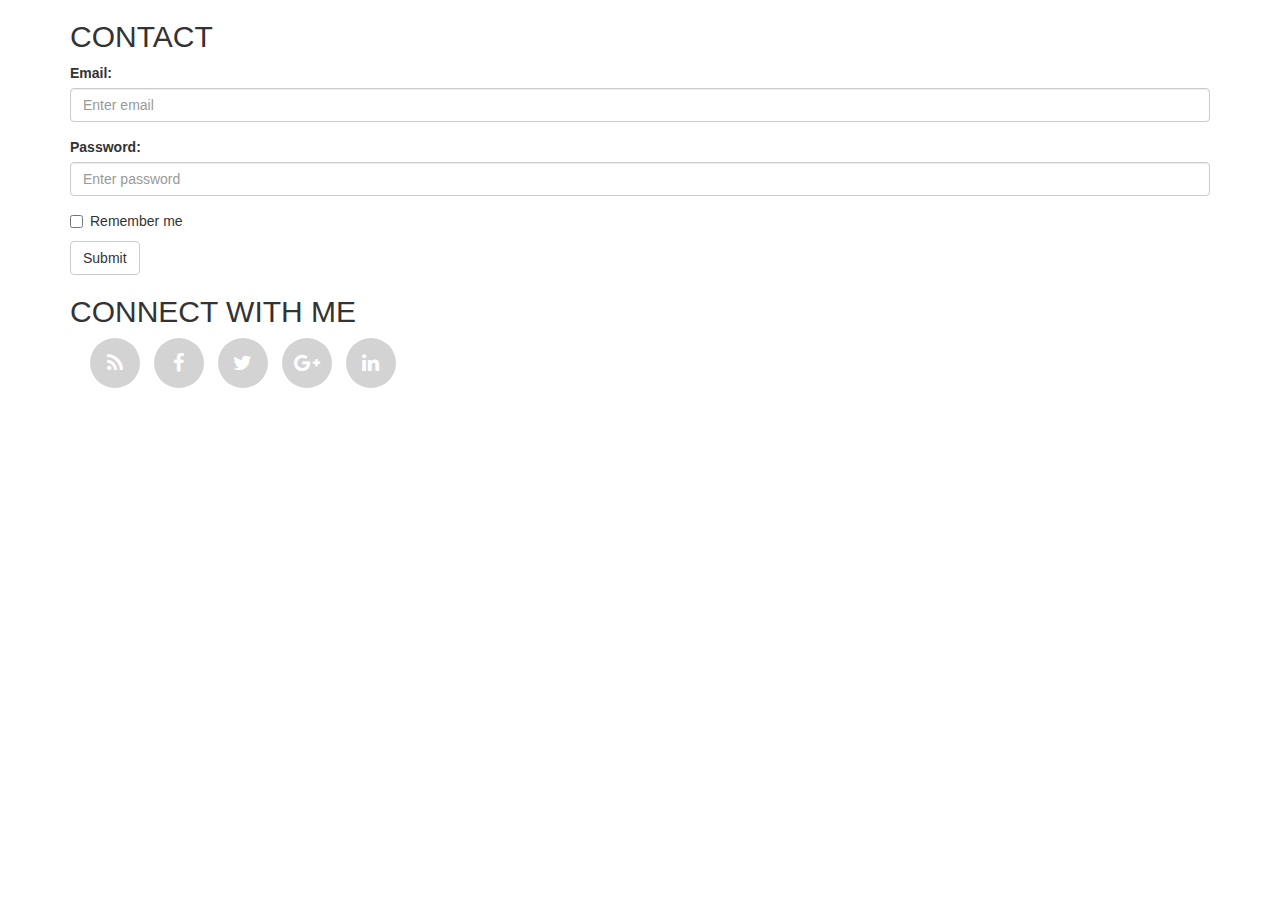
<file: conta.html>
<!DOCTYPE html>
<html>
<head>
  <meta name="viewport" content="width=device-width, initial-scale=1">
  <link rel="stylesheet" href="https://maxcdn.bootstrapcdn.com/bootstrap/3.3.7/css/bootstrap.min.css">
  <script src="https://ajax.googleapis.com/ajax/libs/jquery/3.3.1/jquery.min.js"></script>
  <script src="https://maxcdn.bootstrapcdn.com/bootstrap/3.3.7/js/bootstrap.min.js"></script>
   <link href="css/conta.css"  rel="stylesheet">
  <link href="//maxcdn.bootstrapcdn.com/font-awesome/4.2.0/css/font-awesome.min.css" rel="stylesheet">
  <link rel="stylesheet" href="https://use.fontawesome.com/releases/v5.2.0/css/all.css" integrity="sha384-hWVjflwFxL6sNzntih27bfxkr27PmbbK/iSvJ+a4+0owXq79v+lsFkW54bOGbiDQ" crossorigin="anonymous">
</head>
<body>

<div class="container">
  <h2>CONTACT</h2>
  <form>
    <div class="form-group">
      <label for="email">Email:</label>
      <input type="email" class="form-control" id="email" placeholder="Enter email">
    </div>
    <div class="form-group">
      <label for="pwd">Password:</label>
      <input type="password" class="form-control" id="pwd" placeholder="Enter password">
    </div>
    <div class="checkbox">
      <label><input type="checkbox"> Remember me</label>
    </div>
    <button type="submit" class="btn btn-default">Submit</button>
	<h2>CONNECT WITH ME</h2>
  </form>
</div>

  <div class="container">
<div class="col-md-12">
                    <ul class="social-network social-circle">
                        <li><a href="#" class="icoRss" title="Rss"><i class="fa fa-rss"></i></a></li>
                        <li><a href="#" class="icoFacebook" title="Facebook"><i class="fa fa-facebook"></i></a></li>
                        <li><a href="#" class="icoTwitter" title="Twitter"><i class="fa fa-twitter"></i></a></li>
                        <li><a href="#" class="icoGoogle" title="Google +"><i class="fa fa-google-plus"></i></a></li>
                        <li><a href="#" class="icoLinkedin" title="Linkedin"><i class="fa fa-linkedin"></i></a></li>
                    </ul>				
				</div>
				</div>

</body> 
</html>
</file>
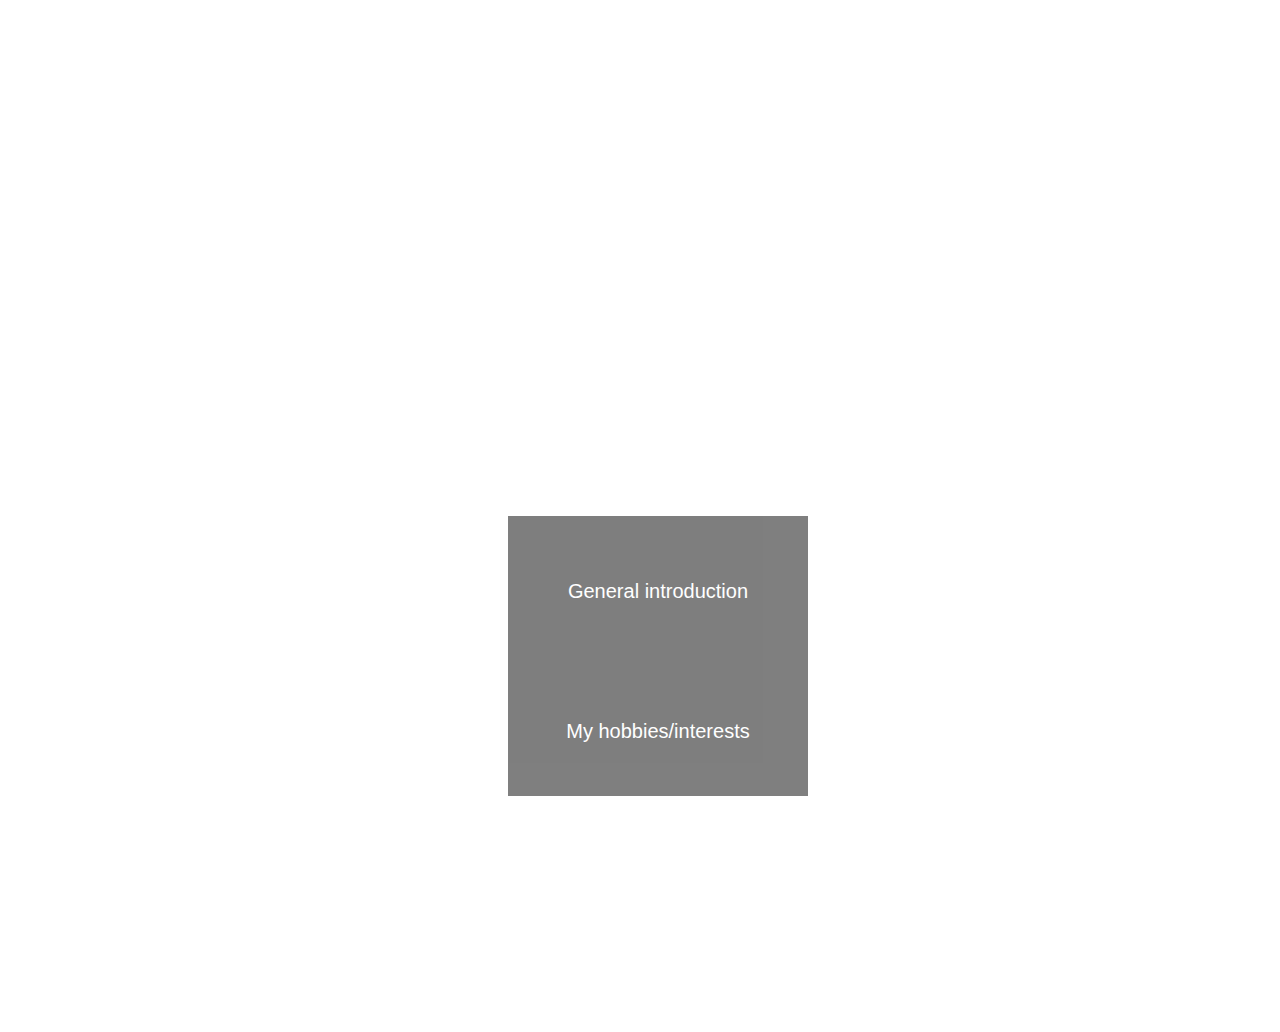
<file: intro.html>
<!DOCTYPE html>
<html>

<head>
  <title>introduction</title>
  <link href="css/intro.css"  rel="stylesheet">
</head>

<body background="C:\Users\Prashant Singh\Desktop\webpage\css\rahul3.jpg">

    <ul>
      <li><a>General introduction</a></li>
      <li><a>My hobbies/interests</a>
	
	 </li>
	  
	  
	  
	  
     
    </ul>
  </div>

  

</body>

</html>
</file>
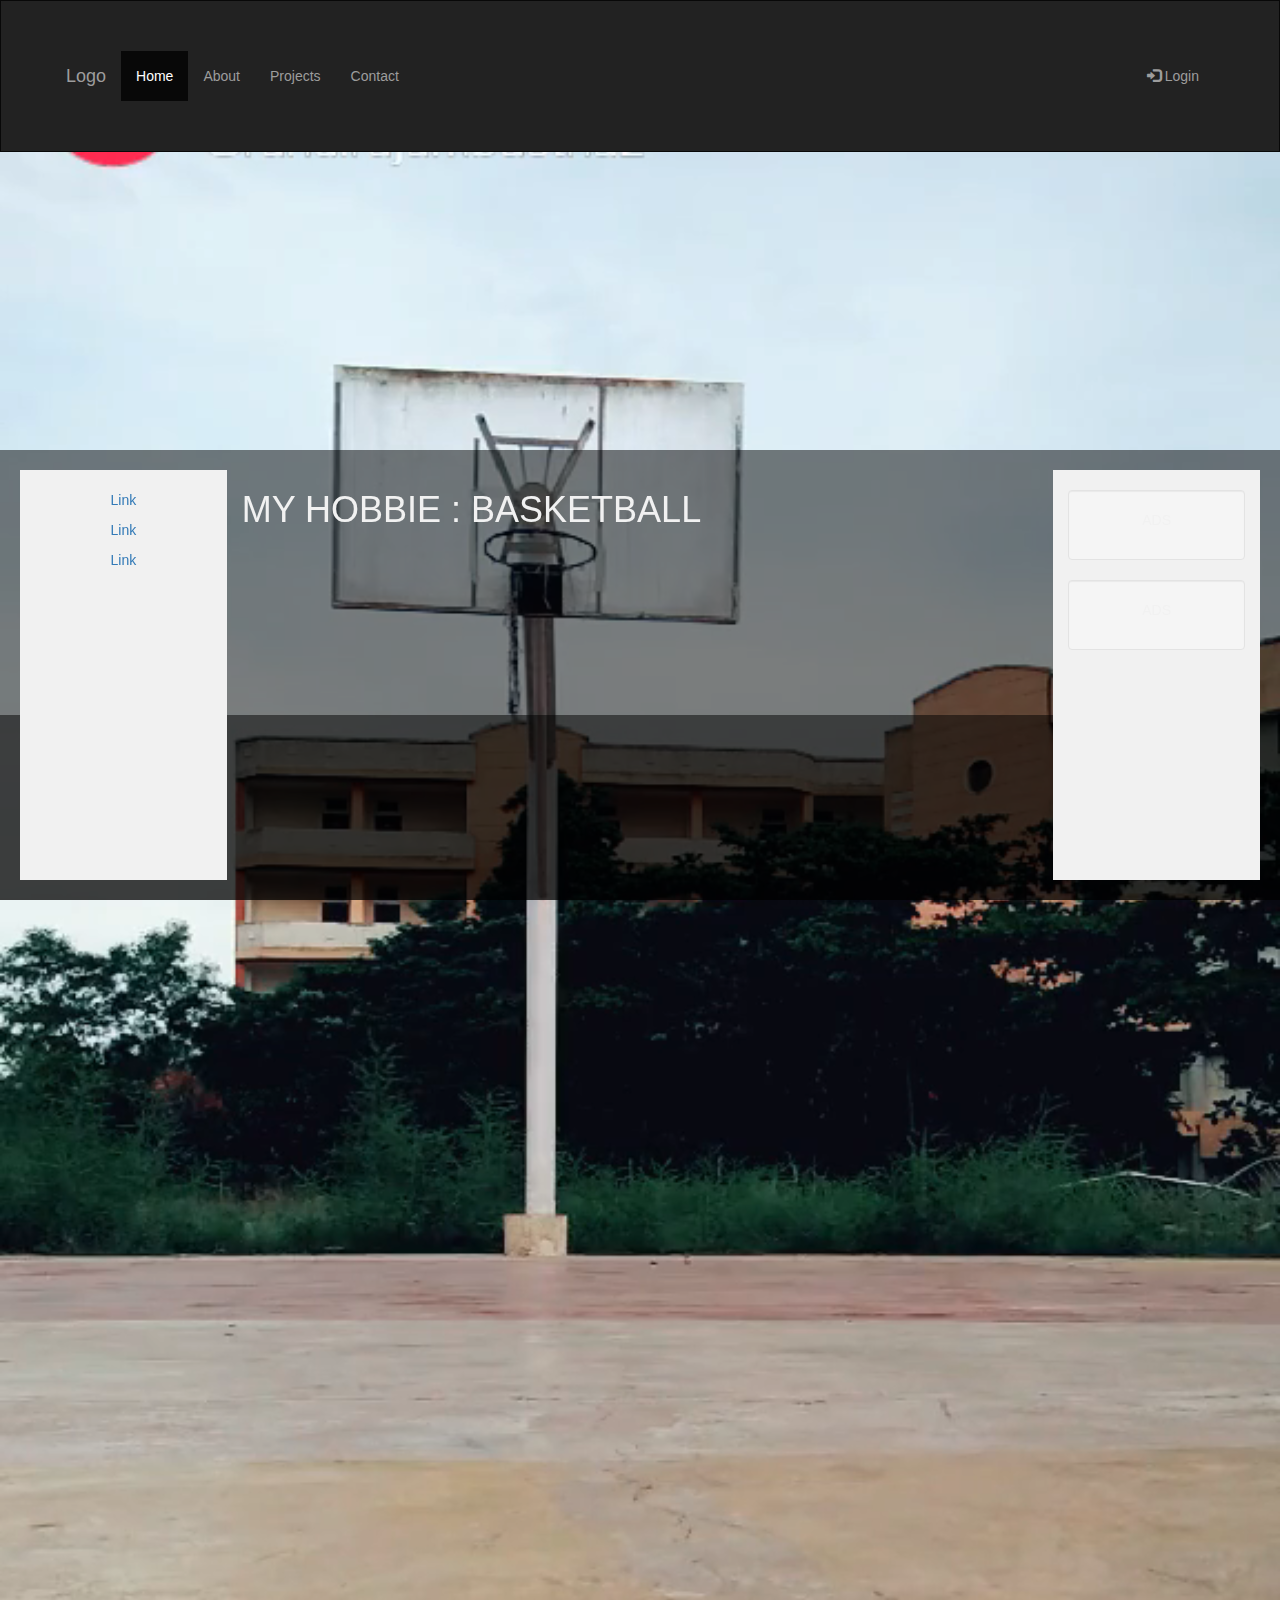
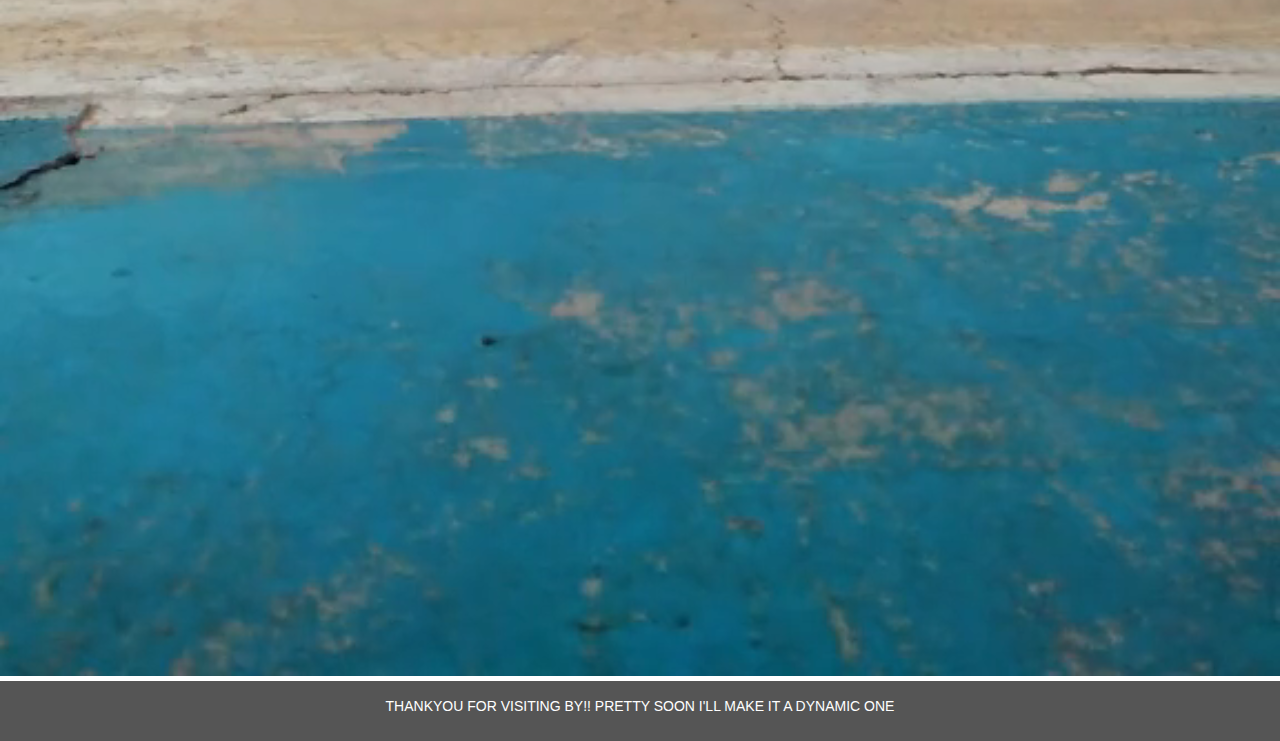
<file: ne1.html>
<!DOCTYPE html>
<html lang="en">
<head>
  <title>Bootstrap Example</title>
  <meta charset="utf-8">
  <meta name="viewport" content="width=device-width, initial-scale=1">
  <link rel="stylesheet" href="https://maxcdn.bootstrapcdn.com/bootstrap/3.3.7/css/bootstrap.min.css">
  <script src="https://ajax.googleapis.com/ajax/libs/jquery/3.3.1/jquery.min.js"></script>
  <script src="https://maxcdn.bootstrapcdn.com/bootstrap/3.3.7/js/bootstrap.min.js"></script>
   <link href="css/n.css"  rel="stylesheet">
  <style>
    /* Remove the navbar's default margin-bottom and rounded borders */ 
    .navbar {
      margin-bottom: 0;
      border-radius: 0;
    }
    
    /* Set height of the grid so .sidenav can be 100% (adjust as needed) */
    .row.content {height: 450px}
    
    /* Set gray background color and 100% height */
    .sidenav {
      padding-top: 20px;
      background-color: #f1f1f1;
      height: 100%;
    }
    
    /* Set black background color, white text and some padding */
    footer {
      background-color: #555;
      color: white;
      padding: 15px;
    }
    
    /* On small screens, set height to 'auto' for sidenav and grid */
    @media screen and (max-width: 767px) {
      .sidenav {
        height: auto;
        padding: 15px;
      }
      .row.content {height:auto;} 
    }
  </style>
</head>
<body>
<nav class="navbar navbar-inverse">
  <div class="container-fluid">
    <div class="navbar-header">
      <button type="button" class="navbar-toggle" data-toggle="collapse" data-target="#myNavbar">
        <span class="icon-bar"></span>
        <span class="icon-bar"></span>
        <span class="icon-bar"></span>                        
      </button>
      <a class="navbar-brand" href="#">Logo</a>
    </div>
    <div class="collapse navbar-collapse" id="myNavbar">
      <ul class="nav navbar-nav">
        <li class="active"><a href="#">Home</a></li>
        <li><a href="#">About</a></li>
        <li><a href="#">Projects</a></li>
        <li><a href="#">Contact</a></li>
      </ul>
      <ul class="nav navbar-nav navbar-right">
        <li><a href="#"><span class="glyphicon glyphicon-log-in"></span> Login</a></li>
      </ul>
    </div>
  </div>
</nav>



 <!-- The video -->
<video autoplay muted loop id="myVideo">
  <source src="css/rahul.mp4" type="video/mp4">
</video>

<!-- Optional: some overlay text to describe the video -->
<div class="content">
  <h1>Heading</h1>
  <p>Lorem ipsum...</p>
  <!-- Use a button to pause/play the video with JavaScript -->
  <button id="myBtn" onclick="myFunction()">Pause</button>
</div>













  
<div class="container-fluid text-center">    
  <div class="row content">
    <div class="col-sm-2 sidenav">
      <p><a href="#">Link</a></p>
      <p><a href="#">Link</a></p>
      <p><a href="#">Link</a></p>
    </div>
    <div class="col-sm-8 text-left"> 
      <h1>MY HOBBIE : BASKETBALL</h1>
	 


	  
      
      
    </div>
    <div class="col-sm-2 sidenav">
      <div class="well">
        <p>ADS</p>
      </div>
      <div class="well">
        <p>ADS</p>
      </div>
    </div>
  </div>
</div>

<footer class="container-fluid text-center">
  <p>THANKYOU FOR VISITING BY!! PRETTY SOON I'LL MAKE IT A DYNAMIC ONE</p>
</footer>

</body>
</html>
</file>
<file: css/conta.css>
/*=========================
  Icons
 ================= */

/* footer social icons */
ul.social-network {
	list-style: none;
	display: inline;
	margin-left:0 !important;
	padding: 0;
}
ul.social-network li {
	display: inline;
	margin: 0 5px;
}


/* footer social icons */
.social-network a.icoRss:hover {
	background-color: #F56505;
}
.social-network a.icoFacebook:hover {
	background-color:#3B5998;
}
.social-network a.icoTwitter:hover {
	background-color:#33ccff;
}
.social-network a.icoGoogle:hover {
	background-color:#BD3518;
}
.social-network a.icoVimeo:hover {
	background-color:#0590B8;
}
.social-network a.icoLinkedin:hover {
	background-color:#007bb7;
}
.social-network a.icoRss:hover i, .social-network a.icoFacebook:hover i, .social-network a.icoTwitter:hover i,
.social-network a.icoGoogle:hover i, .social-network a.icoVimeo:hover i, .social-network a.icoLinkedin:hover i {
	color:#fff;
}
a.socialIcon:hover, .socialHoverClass {
	color:#44BCDD;
}

.social-circle li a {
	display:inline-block;
	position:relative;
	margin:0 auto 0 auto;
	-moz-border-radius:50%;
	-webkit-border-radius:50%;
	border-radius:50%;
	text-align:center;
	width: 50px;
	height: 50px;
	font-size:20px;
}
.social-circle li i {
	margin:0;
	line-height:50px;
	text-align: center;
}

.social-circle li a:hover i, .triggeredHover {
	-moz-transform: rotate(360deg);
	-webkit-transform: rotate(360deg);
	-ms--transform: rotate(360deg);
	transform: rotate(360deg);
	-webkit-transition: all 0.2s;
	-moz-transition: all 0.2s;
	-o-transition: all 0.2s;
	-ms-transition: all 0.2s;
	transition: all 0.2s;
}
.social-circle i {
	color: #fff;
	-webkit-transition: all 0.8s;
	-moz-transition: all 0.8s;
	-o-transition: all 0.8s;
	-ms-transition: all 0.8s;
	transition: all 0.8s;
}

a {
 background-color: #D3D3D3;   
}
</file>
<file: css/intro.css>
body{
	
	background-size : cover;
	font-family:Arial;
	color:white;
}
ul{
	margin-left:0px;
	padding:500px;
	list-style:none;
}
ul li {
	float:left;
	width:200px;
	height:40px;
	background-color:black;
	padding:50px;
	opacity: 0.5;

	line-height:50px;
	text-align: center;
	font-size:20px;
}
ul li a{
	text-decoration: none;
	color: white;
display: block;}

ul li a:hover{
	
	background-color:green;
	
}

ul li ul li{
	display:none;
}

ul li :hover ul li {
	display:block;
}
</file>
<file: css/n.css>
/* Style the video: 100% width and height to cover the entire window */
#myVideo {
    position: float;
    right: 0;
    bottom: 0;
    min-width: 100%; 
    min-height: 50%;
}

/* Add some content at the bottom of the video/page */
.content {
    position: fixed;
    bottom: 0;
    background: rgba(0, 0, 0, 0.5);
    color: #f1f1f1;
    width: 100%;
    padding: 20px;
}

/* Style the button used to pause/play the video */
#myBtn {
    width: 200px;
    font-size: 18px;
    padding: 10px;
    border: none;
    background: #000;
    color: #fff;
    cursor: pointer;
}

#myBtn:hover {
    background: #ddd;
    color: black;
}

.navbar {
    position: fixed;
	padding:50px;
	margin-left:px;
	width:100%;
    
}
</file>
